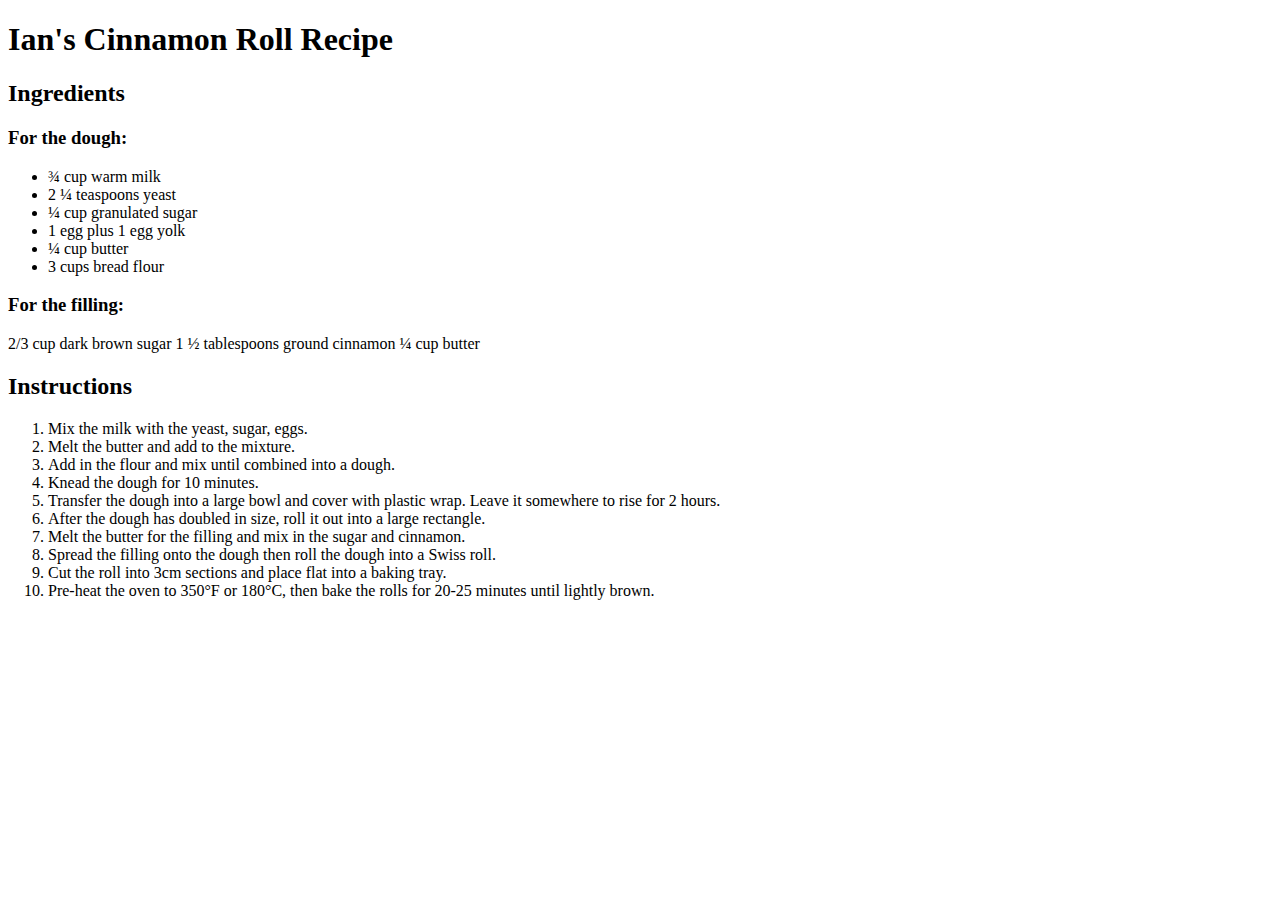
<file: 3.0+List+Elements/3.0 List Elements/index.html>
<!DOCTYPE html>
<h1>Ian's Cinnamon Roll Recipe</h1>

<h2>Ingredients</h2>

<h3>For the dough:</h3>
<ul>
    <li>¾ cup warm milk</li>
    <li>2 ¼ teaspoons yeast </li>
    <li>¼ cup granulated sugar</li>
    <li>1 egg plus 1 egg yolk</li>
    <li>¼ cup butter</li>
    <li>3 cups bread flour</li>
</ul>






<h3>For the filling:</h3>

2/3 cup dark brown sugar 
1 ½ tablespoons ground cinnamon
¼ cup butter

<h2>Instructions</h2>


<ol>
    <li>Mix the milk with the yeast, sugar, eggs.</li>
    <li>Melt the butter and add to the mixture.</li>
    <li>Add in the flour and mix until combined into a dough.</li>
    <li>Knead the dough for 10 minutes.</li>
    <li>Transfer the dough into a large bowl and cover with plastic wrap. Leave it somewhere to rise for 2 hours.</li>
    <li>After the dough has doubled in size, roll it out into a large rectangle.</li>
    <li>Melt the butter for the filling and mix in the sugar and cinnamon.</li>
    <li>Spread the filling onto the dough then roll the dough into a Swiss roll.</li>
    <li>Cut the roll into 3cm sections and place flat into a baking tray.</li>
    <li>Pre-heat the oven to 350°F or 180°C, then bake the rolls for 20-25 minutes until lightly brown.</li>
  </ol>
</file>
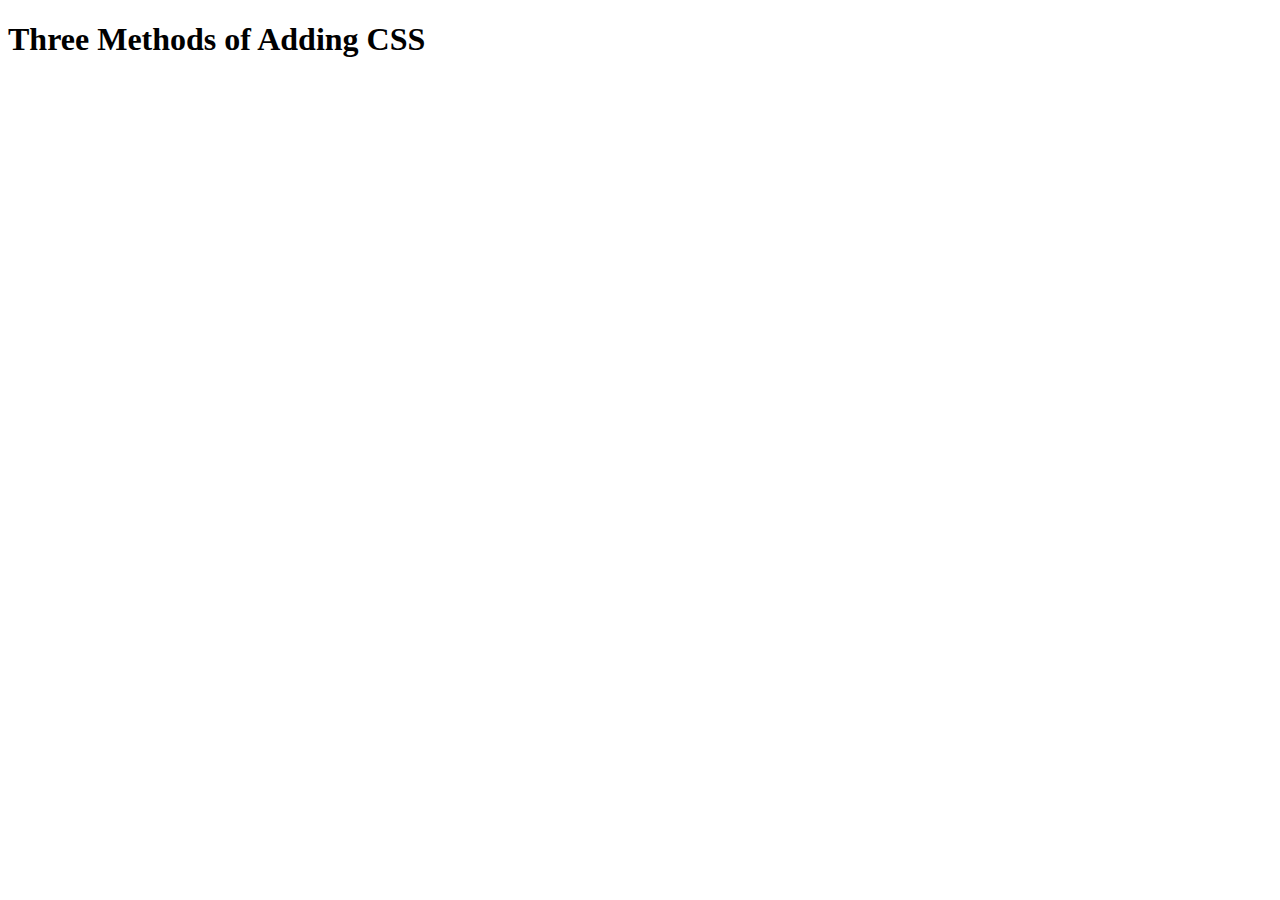
<file: 5.1+Adding+CSS/5.1. Adding CSS/index.html>
<!DOCTYPE html>
<html lang="en">

<head>
  <meta charset="UTF-8">
  <title>Adding CSS</title>
</head>

<body>
  <h1>Three Methods of Adding CSS</h1>
  <!-- Create 3 Links to The 3 Webpages: inline, internal and external -->
</body>

</html>
</file>
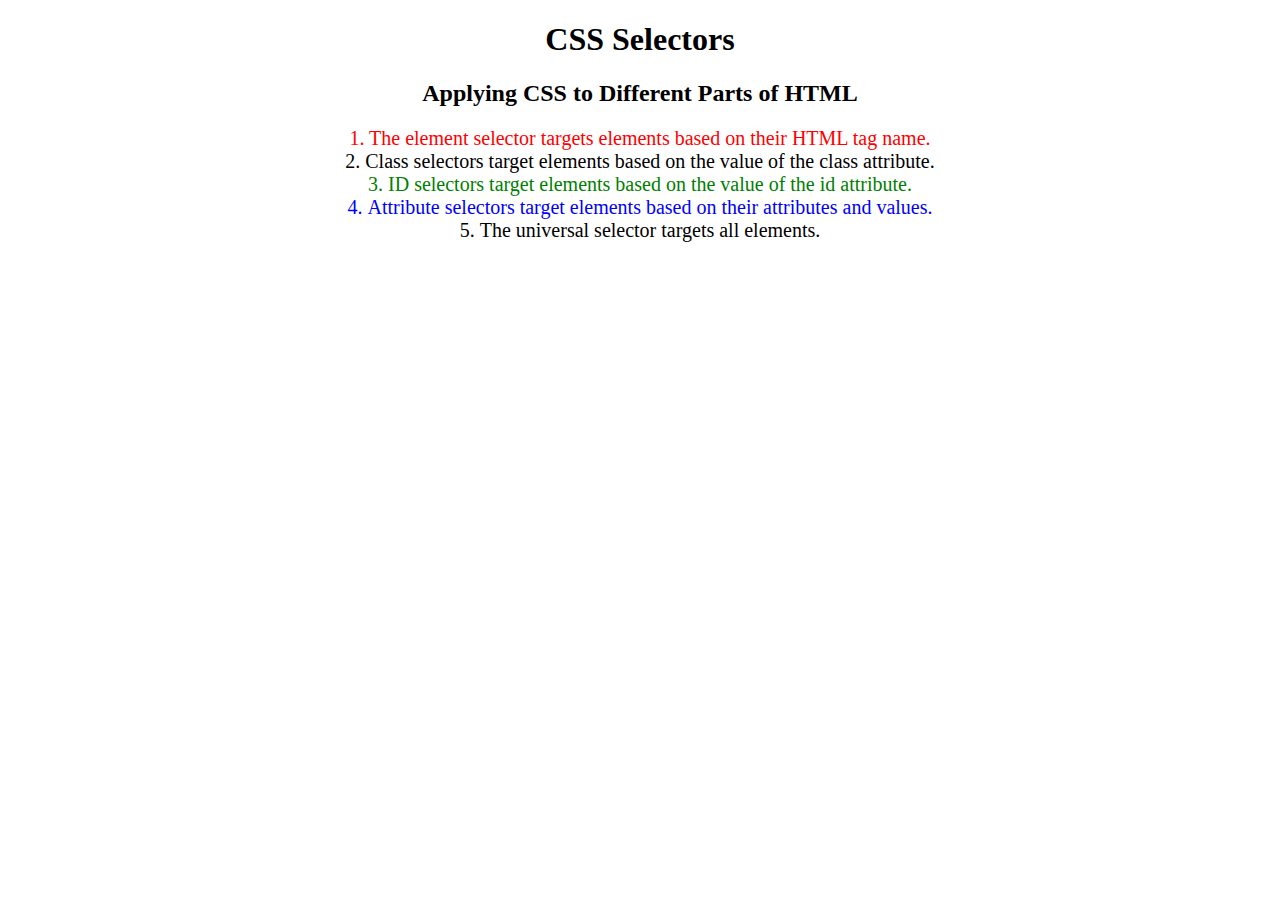
<file: 5.3+CSS+Selectors/5.3 CSS Selectors/index.html>
<!DOCTYPE html>
<html lang="en">

<head>
  <meta charset="UTF-8">
  <title>CSS Selectors</title>
  <link rel="stylesheet" href="./style.css" />
</head>

<body>
  <h1>CSS Selectors</h1>
  <h2>Applying CSS to Different Parts of HTML</h2>
  <!-- TODO 1: Set the CSS for all paragraph tags to "color: red" -->
  <p class="note">1. The element selector targets elements based on their HTML tag name.</p>

  <ol>
    <!-- TODO 2: Set the CSS for all elements with a class of "note" to "font-size: 20px" -->
    <li class="note" value="2">Class selectors target elements based on the value of the class attribute.</li>

    <!-- TODO 3: Set the CSS for the element with an id of "id-selector-demo" to "color: green" -->
    <li class="note" id="id-selector-demo" value="3">ID selectors target elements based on the value of the id
      attribute.</li>

    <!-- TODO 4: Set the CSS for the li elements that have the "value" attribute set to "4" to have "color: blue" -->
    <li class="note" value="4">Attribute selectors target elements based on their attributes and values.</li>

    <!-- TODO 5: Set all elements to have "text-align: center" -->
    <li class="note" value="5">The universal selector targets all elements.</li>
  </ol>
</body>

</html>
</file>
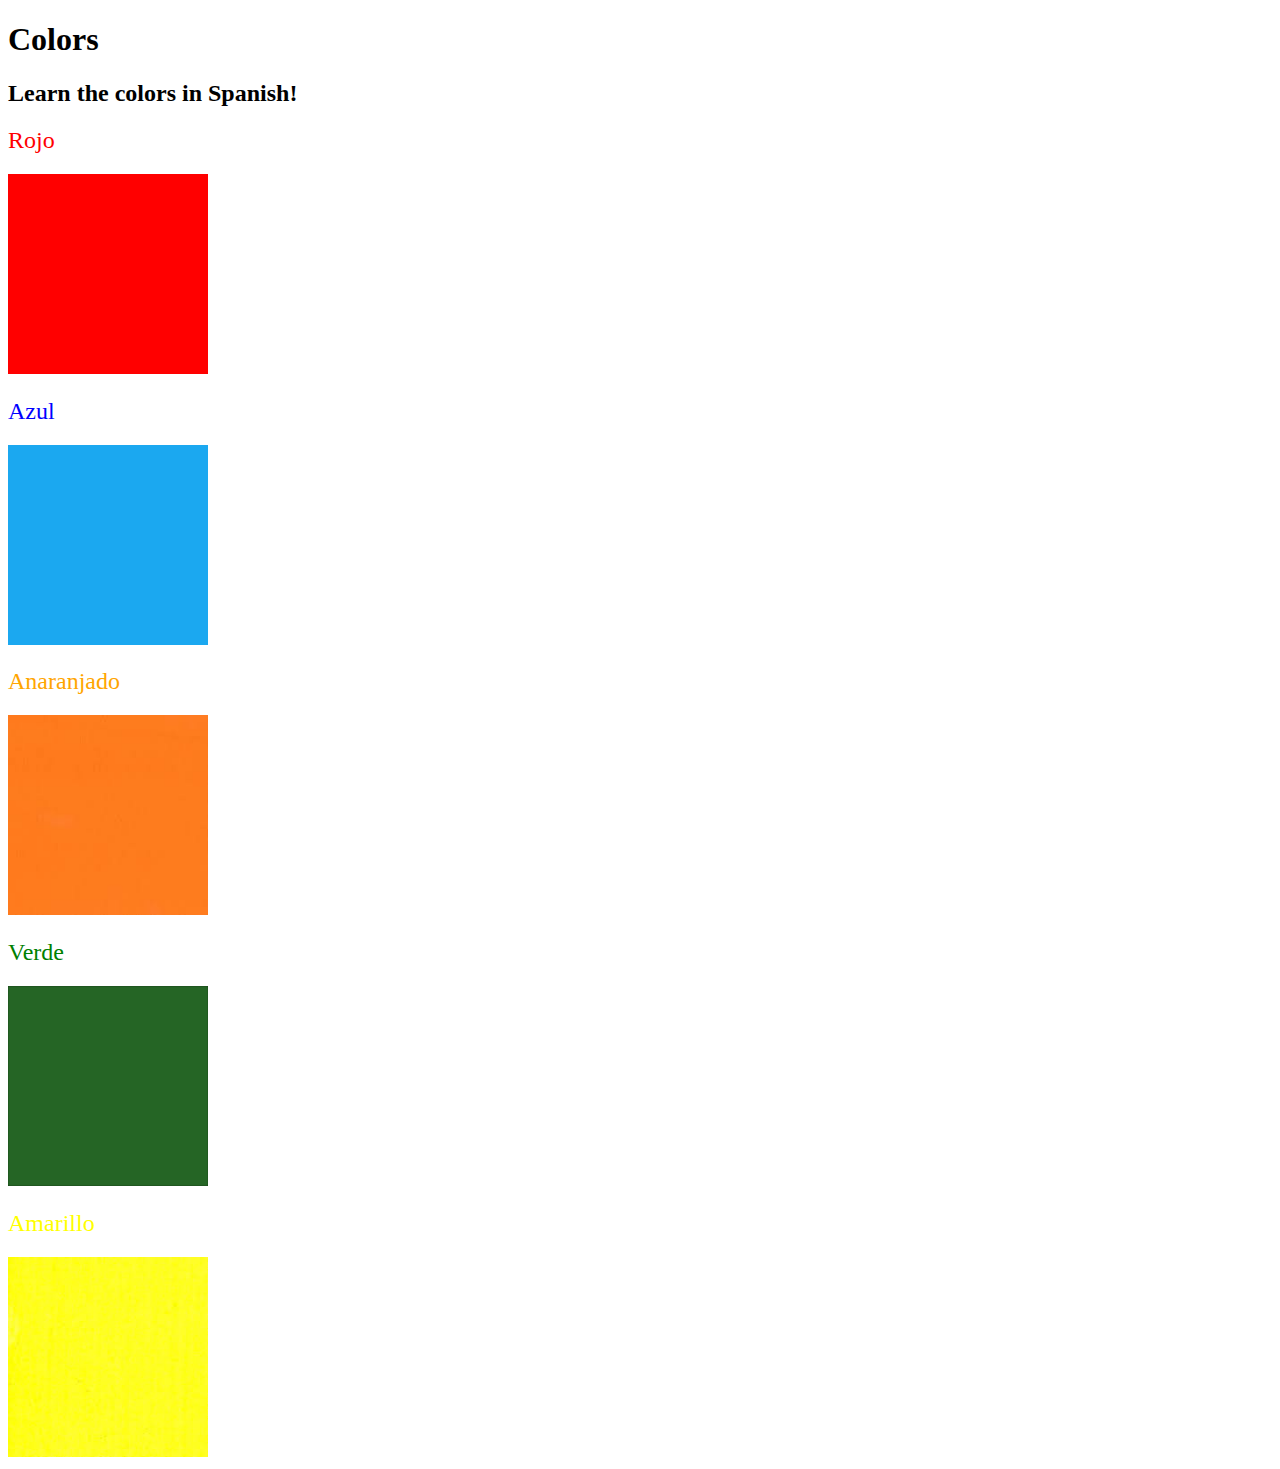
<file: 5.4+Color+Vocab+Project/5.4 Color Vocab Project/index.html>
<!DOCTYPE html>
<html lang="en">

<head>
  <meta charset="UTF-8">
  <title>Spanish Vocabulary</title>
  <link rel="stylesheet" href="./style.css" />
</head>

<body>
  <h1>Colors</h1>
  <h2>Learn the colors in Spanish!</h2>
  <h2 class="color-title" id="red">Rojo</h2>
  <img class="color" src="./assets/images/red.png" alt="red" />

  <h2 class="color-title" id="blue">Azul</h2>
  <img src="./assets/images/blue.png" alt="blue" />

  <h2 class="color-title" id="orange">Anaranjado</h2>
  <img src="./assets/images/orange.png" alt="orange" />

  <h2 class="color-title" id="green">Verde</h2>
  <img src="./assets/images/green.png" alt="green" />

  <h2 class="color-title" id="yellow">Amarillo</h2>
  <img src="./assets/images/yellow.png" alt="yellow" />
</body>

</html>

<!-- 
TODOs
IMPORTANT: You should not need to make ANY CHANGES to index.html
All code should be written in your CSS file.

1. Create a CSS file and incorporate it as an external stylesheet.
2. Use CSS to style each of the color titles to meaning. 
Hint: Use the id to help if you don't know the words in spanish.
3. Use CSS to change all the color titles to have "font-weight: normal;"
4. Use CSS (not HTML) to make all the images 200px heigh and 200px wide. 
Hint: 
https://developer.mozilla.org/en-US/docs/Web/CSS/height
https://developer.mozilla.org/en-US/docs/Web/CSS/width
-->
</file>
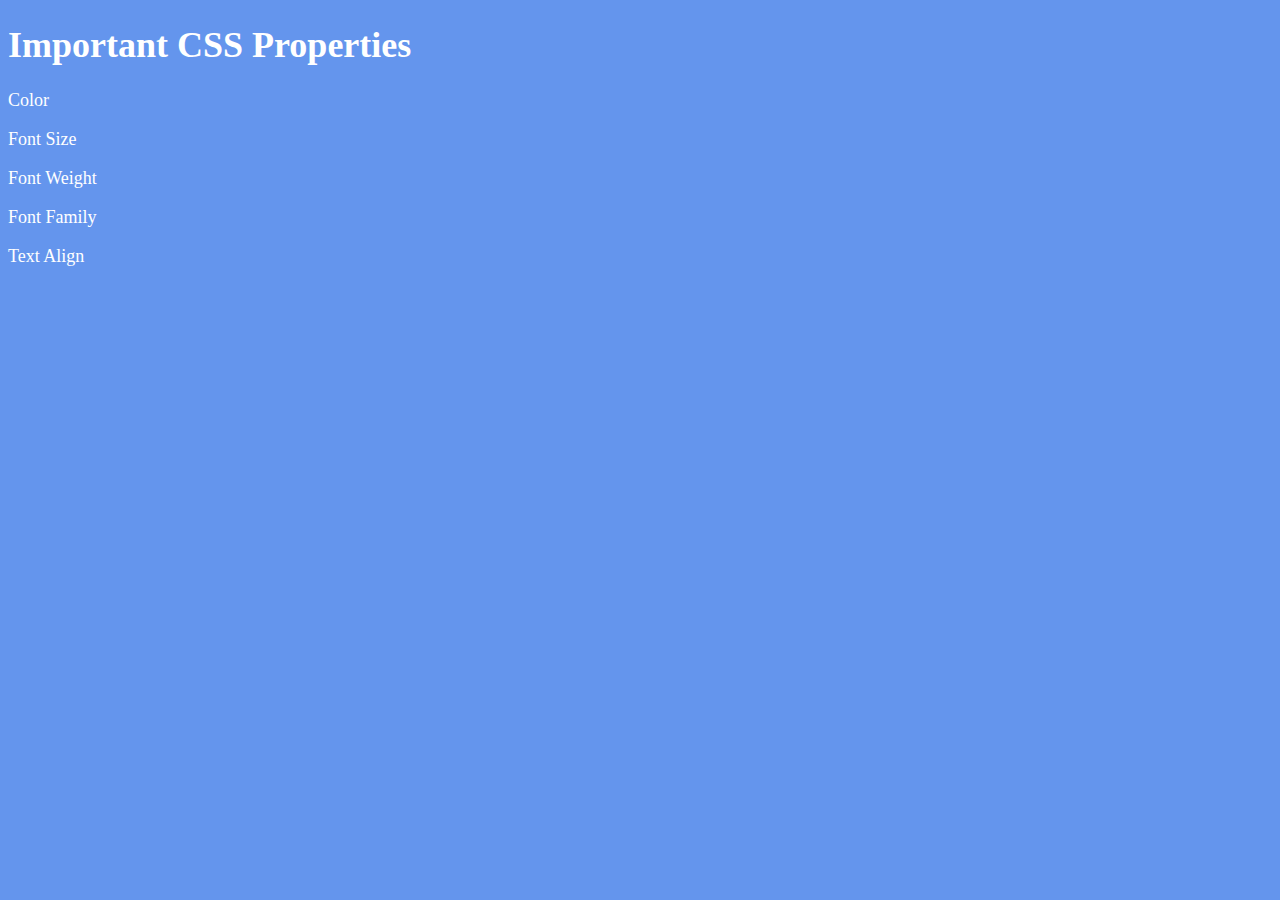
<file: 6.1+Font+Properties/6.1 Font Properties/index.html>
<!DOCTYPE html>
<html lang="en">

<head>
  <meta charset="UTF-8">
  <title>CSS Properties</title>
  <style>
    body {
      background-color: cornflowerblue;
      color: white;
      font-size: 18px;
    }

    /* Don't change the CSS above, add Your CSS below */

    
  </style>
</head>

<body>
  <h1>Important CSS Properties</h1>
  <p>Color</p>
  <p>Font Size</p>
  <p>Font Weight</p>
  <p>Font Family</p>
  <p>Text Align</p>

  <!-- TODOs
  1. Change the color of <p>Color</p> to "coral" color.
  2. Change the font size of <p>Font Size</p> to 2X the size of the root font size.
  3. Change the font weight of <p>Font Weight</p> to 900.
  4. Change the font family of <p>Font Family</p> to the Google font Caveat with regular (400) font weight.
  Link: https://fonts.google.com/specimen/Caveat
  5. Change the <p>Text Align</p> to right align.
  6. Change the the root (html element) font size to 30px -->
</body>

</html>
</file>
<file: 5.3+CSS+Selectors/5.3 CSS Selectors/style.css>
ol {
  margin-left: -40px;
  margin-top: -20px;
  list-style-position: inside;
}

/* Write your CSS below, don't change the rules above. */
p {
  color: red;
}
.note {
  font-size: 20px;
}

#id-selector-demo{
  color: green;
}

li[value='4']{
  color: blue;
}
*{
  text-align: center
}
</file>
<file: 5.4+Color+Vocab+Project/5.4 Color Vocab Project/style.css>
img {
    height: 200px;
    width: 200px;
  }
  
  .color-title {
    font-weight: normal;
  }
  
  #red {
    color: red;
  }
  
  #blue {
    color: blue;
  }
  
  #orange {
    color: orange;
  }
  
  #green {
    color: green;
  }
  
  #yellow {
    color: yellow;
  }
</file>
